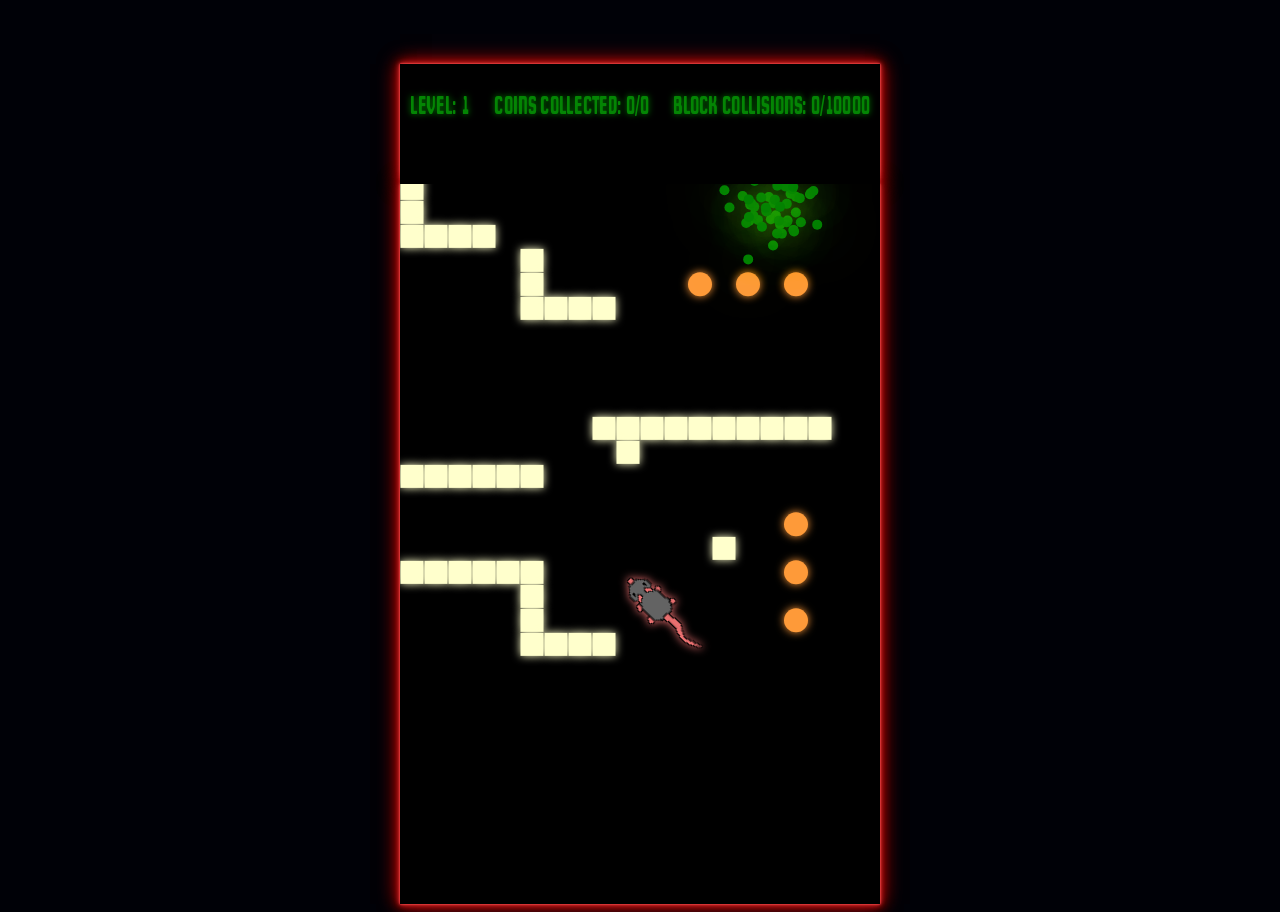
<file: index.html>
<!doctype html>

<link rel="stylesheet" href="styles/BobDilo_Game_STYLESHEET.css">

<script src="scripts/bobDilo_levels.js"></script>
<script src="scripts/BobDilo_Game.js"></script>

<body id="body">
  <script>
    runGame(levelStringPlan)
  </script>
</body>
</file>
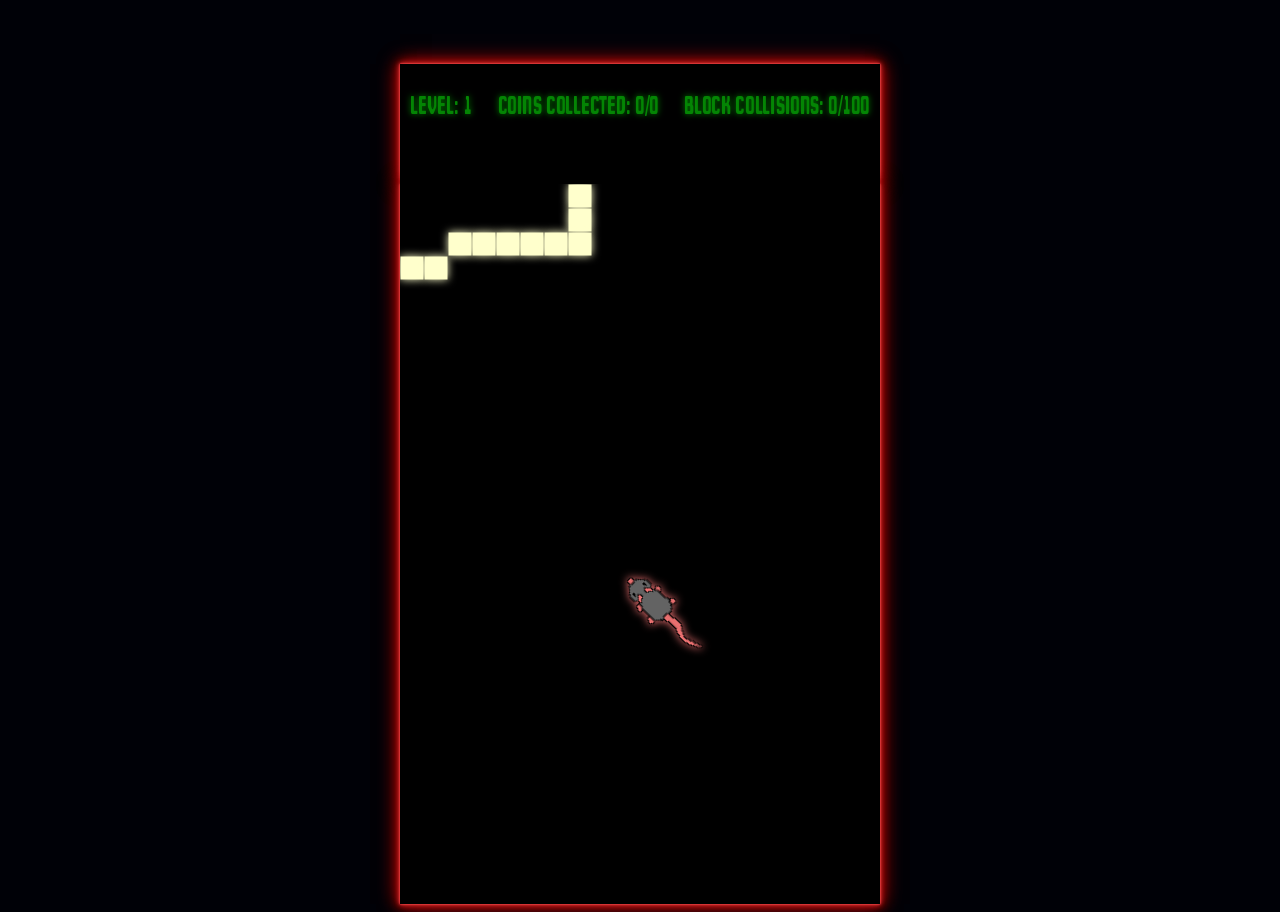
<file: bobDilo_Game.html>
<!doctype html>

<link rel="stylesheet" href="BobDilo_Game_STYLESHEET.css">

<script src="bobDilo_levels.js"></script>
<script src="BobDilo_Game.js"></script>

<body id="body">
  <script>
    runGame(levelStringPlan)
  </script>
</body>
</file>
<file: styles/BobDilo_Game_STYLESHEET.css>
body {
  background-color: #000107;
  margin-top: 5%;
}
#canvas {
  padding-left: 0;
  padding-right: 0;
  margin-left: auto;
  margin-right: auto;
  display: block;
  cursor: crosshair;
  box-shadow: 
    0 0 1px #f84c4c,
    0 0 2px #f84c4c,
    0 0 5px #f84c4c,
    0 0 5px #910505,
    0 0 10px #910505,
    0 0 10px #910505,
    0 0 20px #910505,
    0 0 20px #910505;

}

#scoreCanvas{
  padding-left: 0;
  padding-right: 0;
  margin-left: auto;
  margin-right: auto;
  display: block;
  background:  #2c1c63;
  box-shadow: 
    0 0 1px #f84c4c,
    0 0 2px #f84c4c,
    0 0 5px #f84c4c,
    0 0 5px #910505,
    0 0 10px #910505,
    0 0 10px #910505,
    0 0 20px #910505,
    0 0 20px #910505;
}

@font-face{
  font-family: "arcade";
  src: url("../fonts/ARCADECLASSIC.TTF") format("truetype");
}

@font-face{
  font-family: "phreak";
  src: url("../fonts/VIDEOPHREAK.ttf") format("truetype");
}

@font-face{
  font-family: "wheaton";
  src: url("../fonts/fonts/wheatonCapitals.otf") format("truetype");
}
</file>
<file: BobDilo_Game_STYLESHEET.css>
body {
  background-color: #000107;
  margin-top: 5%;
}
#canvas {
  padding-left: 0;
  padding-right: 0;
  margin-left: auto;
  margin-right: auto;
  display: block;
  cursor: crosshair;
  box-shadow: 
    0 0 1px #f84c4c,
    0 0 2px #f84c4c,
    0 0 5px #f84c4c,
    0 0 5px #910505,
    0 0 10px #910505,
    0 0 10px #910505,
    0 0 20px #910505,
    0 0 20px #910505;

}

#scoreCanvas{
  padding-left: 0;
  padding-right: 0;
  margin-left: auto;
  margin-right: auto;
  display: block;
  background:  #2c1c63;
  box-shadow: 
    0 0 1px #f84c4c,
    0 0 2px #f84c4c,
    0 0 5px #f84c4c,
    0 0 5px #910505,
    0 0 10px #910505,
    0 0 10px #910505,
    0 0 20px #910505,
    0 0 20px #910505;
}

@font-face{
  font-family: "arcade";
  src: url("fonts/ARCADECLASSIC.TTF") format("truetype");
}

@font-face{
  font-family: "phreak";
  src: url("fonts/VIDEOPHREAK.ttf") format("truetype");
}

@font-face{
  font-family: "wheaton";
  src: url("fonts/fonts/wheatonCapitals.otf") format("truetype");
}
</file>
